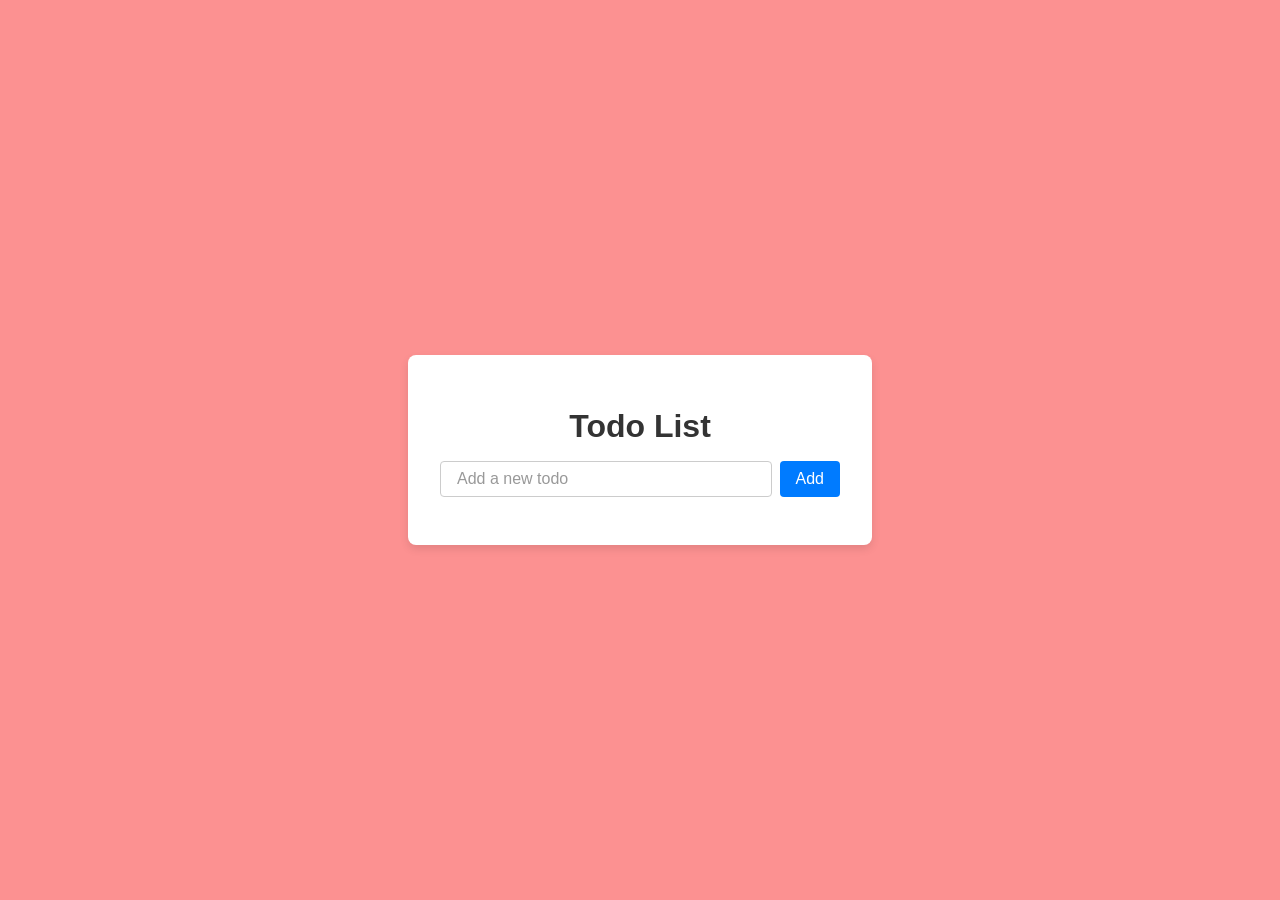
<file: 02-todo-app/index.html>
<!doctype html>
<html lang="en">
  <head>
    <meta charset="UTF-8" />
    <meta name="viewport" content="width=device-width, initial-scale=1.0" />
    <title>Todo App</title>
    <link rel="stylesheet" href="index.css" />
  </head>
  <body>
    <div class="todo-list">
      <h1>Todo List</h1>
      <form>
        <input type="text" id="todo-input" placeholder="Add a new todo" />
        <input type="submit" id="add-btn" value="Add" />
        <!-- <button id="del-btn"></button> -->
      </form>
      <ul id="todo-list"></ul>
    </div>
    <script src="index copy.js"></script>
  </body>
</html>
</file>
<file: 02-todo-app/index.css>
/* Global body styles */
body {
  font-family: "Segoe UI", Tahoma, Geneva, Verdana, sans-serif;
  display: flex;
  justify-content: center;
  align-items: center;
  min-height: 100vh;
  margin: 0;
  background-color: #fc9191; /* matches earlier inline color */
  color: #212121;
}

/* Outer wrapper using existing class */
div.todo-list {
  background: #ffffff;
  padding: 2rem;
  border-radius: 8px;
  box-shadow: 0 4px 8px rgba(0, 0, 0, 0.1);
  width: 100%;
  max-width: 400px;
}

div.todo-list h1 {
  text-align: center;
  margin-bottom: 1rem;
  color: #333;
}

/* Form layout (select the only form inside .todo-list) */
div.todo-list > form {
  display: flex;
  gap: 0.5rem;
}

/* Input and button selectors based on ids */
#todo-input {
  flex: 1;
  padding: 0.5rem 1rem;
  border: 1px solid #ccc;
  border-radius: 4px;
  font-size: 1rem;
}

#add-btn {
  padding: 0.5rem 1rem;
  border: none;
  background: #007bff;
  color: #fff;
  font-size: 1rem;
  border-radius: 4px;
  cursor: pointer;
  transition: background 0.3s;
}

#add-btn:hover {
  background: #0056b3;
}

/* Todo list styles for ul#todo-list inside container */
ul#todo-list {
  list-style: none;
  padding: 0;
  margin-top: 1rem;
}

ul#todo-list li {
  display: flex;
  align-items: center;
  justify-content: space-between;
  padding: 0.5rem 1rem;
  border-bottom: 1px solid #eee;
  opacity: 0;
  animation: fadeIn 0.3s forwards;
}

ul#todo-list li:last-child {
  border-bottom: none;
}

ul#todo-list li button {
  margin-left: 1rem;
  background: #dc3545;
  color: #fff;
  border: none;
  padding: 0.25rem 0.5rem;
  border-radius: 4px;
  cursor: pointer;
  transition: background 0.3s;
}

ul#todo-list li button:hover {
  background: #c82333;
}

ul#todo-list li input[type="checkbox"] {
  margin-left: 0.5rem;
}

/* Fade-in animation for new todos */
@keyframes fadeIn {
  to {
    opacity: 1;
  }
}

/* Placeholder color for the input */
#todo-input::placeholder {
  color: #999;
}

/* Responsive tweaks */
@media (max-width: 480px) {
  div.todo-list {
    padding: 1rem;
  }

  #add-btn,
  #todo-input {
    font-size: 0.9rem;
  }
}
</file>
